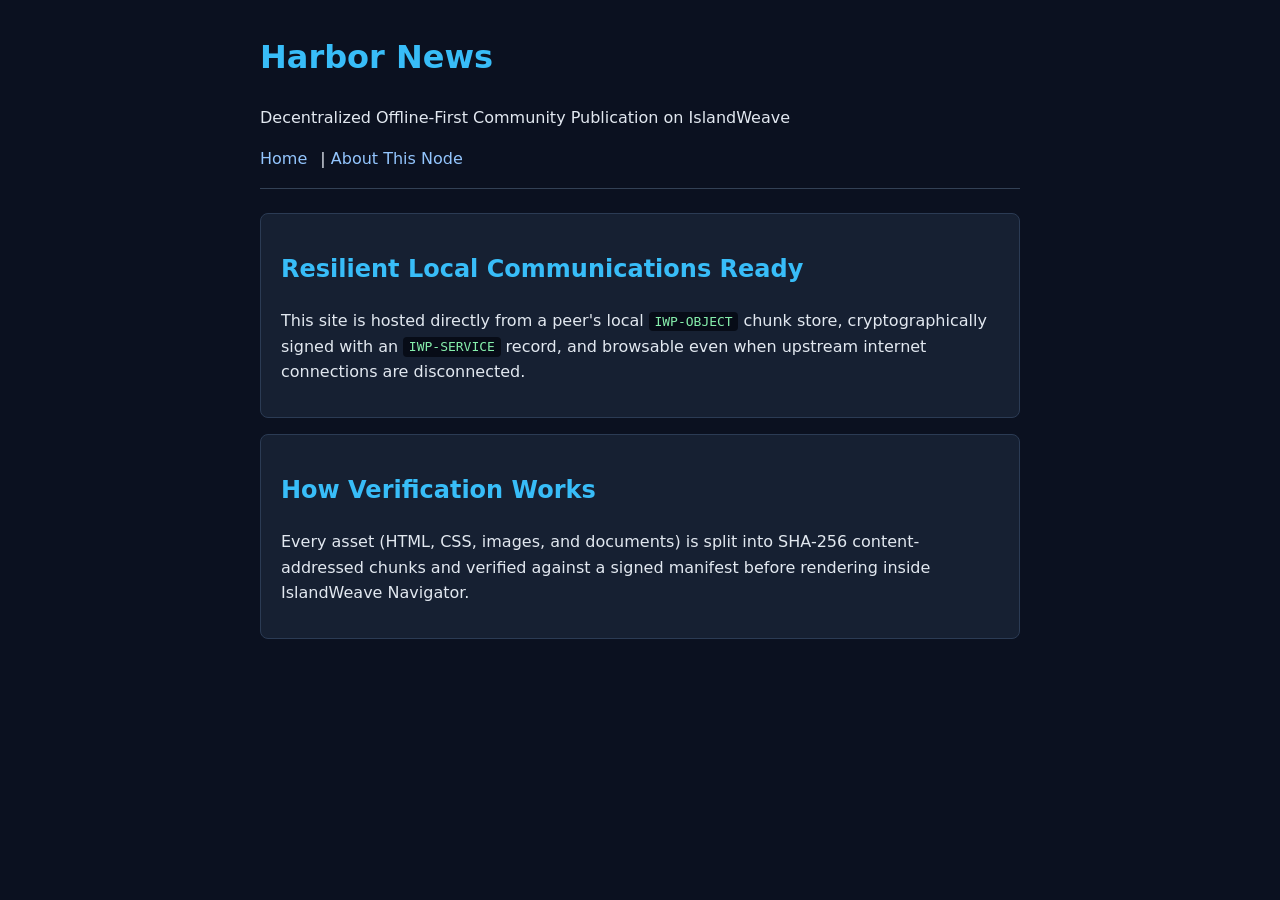
<file: examples/harbor-news/index.html>
<!doctype html>
<html lang="en">
<head>
<meta charset="utf-8">
<meta name="viewport" content="width=device-width,initial-scale=1">
<title>Harbor News — IslandWeave Sample Site</title>
<link rel="stylesheet" href="styles.css">
</head>
<body>
<header>
  <h1>Harbor News</h1>
  <p>Decentralized Offline-First Community Publication on IslandWeave</p>
  <nav><a href="index.html">Home</a> | <a href="about.html">About This Node</a></nav>
</header>
<main>
  <article>
    <h2>Resilient Local Communications Ready</h2>
    <p>This site is hosted directly from a peer's local <code>IWP-OBJECT</code> chunk store, cryptographically signed with an <code>IWP-SERVICE</code> record, and browsable even when upstream internet connections are disconnected.</p>
  </article>
  <article>
    <h2>How Verification Works</h2>
    <p>Every asset (HTML, CSS, images, and documents) is split into SHA-256 content-addressed chunks and verified against a signed manifest before rendering inside IslandWeave Navigator.</p>
  </article>
</main>
</body>
</html>
</file>
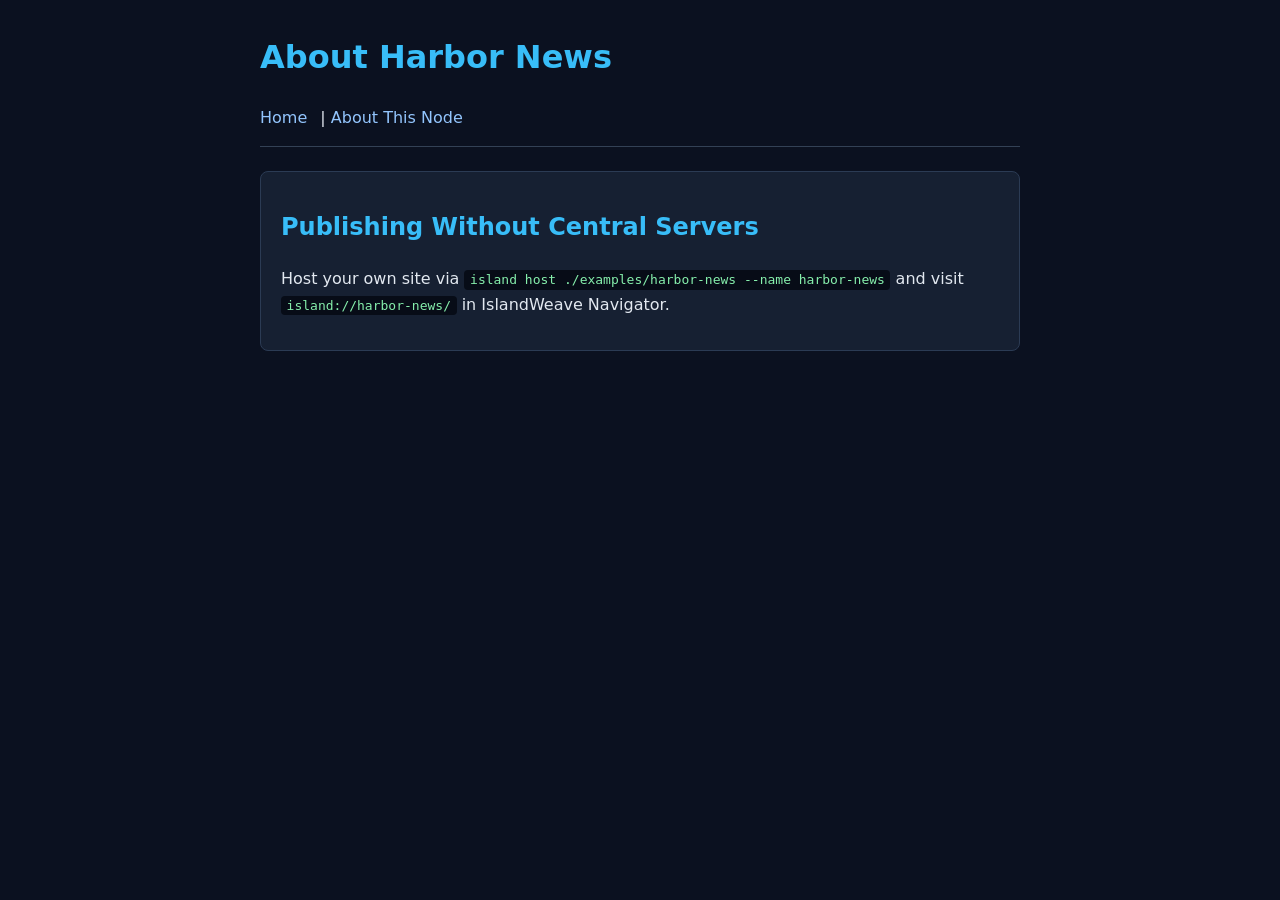
<file: examples/harbor-news/about.html>
<!doctype html>
<html lang="en">
<head>
<meta charset="utf-8">
<meta name="viewport" content="width=device-width,initial-scale=1">
<title>About — Harbor News</title>
<link rel="stylesheet" href="styles.css">
</head>
<body>
<header>
  <h1>About Harbor News</h1>
  <nav><a href="index.html">Home</a> | <a href="about.html">About This Node</a></nav>
</header>
<main>
  <article>
    <h2>Publishing Without Central Servers</h2>
    <p>Host your own site via <code>island host ./examples/harbor-news --name harbor-news</code> and visit <code>island://harbor-news/</code> in IslandWeave Navigator.</p>
  </article>
</main>
</body>
</html>
</file>
<file: examples/harbor-news/styles.css>
body { font-family: system-ui, -apple-system, sans-serif; max-width: 760px; margin: 2rem auto; padding: 0 1.25rem; background: #0b1120; color: #e2e8f0; line-height: 1.6; }
header { border-bottom: 1px solid #334155; padding-bottom: 1rem; margin-bottom: 1.5rem; }
h1, h2 { color: #38bdf8; }
nav a { color: #93c5fd; text-decoration: none; margin-right: .5rem; }
article { background: #162032; border: 1px solid #2b3b54; border-radius: 8px; padding: 1rem 1.25rem; margin-bottom: 1rem; }
code { background: #070c17; padding: .15rem .35rem; border-radius: 4px; color: #86efac; }
</file>
